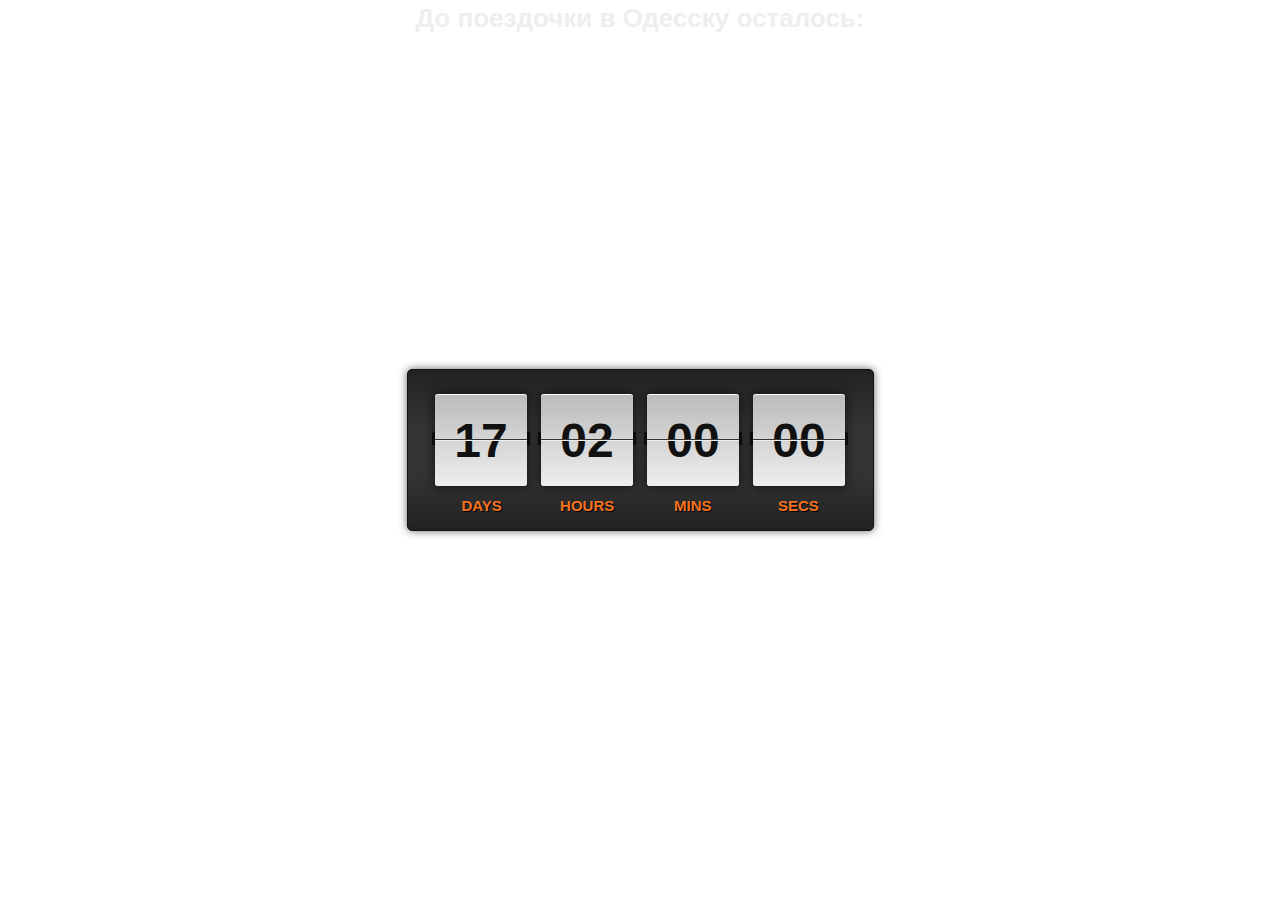
<file: gtaodessa/index.html>
<html>
<head>
	<meta charset="UTF-8">
	<title>GTA ODESSA IBIZA</title>
</head>
<style>
	body{ 
		font: normal 13px/20px Arial, Helvetica, sans-serif;
		word-wrap: break-word;
		color: #eee;
		background-image: url(http://i.piccy.info/i9/34963a8a61dda654f92b05ecd2869162/1529414512/221429/1252427/bg02.jpg);
		background-size: inherit;
	}
	h1 {
	  display: flex;
	  justify-content: center;
	}
	#countdown{
		width: 465px;
		height: 112px;
		text-align: center;
		background: #222;
		background-image: -webkit-linear-gradient(top, #222, #333, #333, #222); 
		background-image:    -moz-linear-gradient(top, #222, #333, #333, #222);
		background-image:     -ms-linear-gradient(top, #222, #333, #333, #222);
		background-image:      -o-linear-gradient(top, #222, #333, #333, #222);
		border: 1px solid #111;
		border-radius: 5px;
		box-shadow: 0px 0px 8px rgba(0, 0, 0, 0.6);
		margin: auto;
		padding: 24px 0;
		position: absolute;
	  top: 0; bottom: 0; left: 0; right: 0;
	}




	#countdown #tiles{
		position: relative;
		z-index: 1;
	}

	#countdown #tiles > span{
		width: 92px;
		max-width: 92px;
		font: bold 48px 'Droid Sans', Arial, sans-serif;
		text-align: center;
		color: #111;
		background-color: #ddd;
		background-image: -webkit-linear-gradient(top, #bbb, #eee); 
		background-image:    -moz-linear-gradient(top, #bbb, #eee);
		background-image:     -ms-linear-gradient(top, #bbb, #eee);
		background-image:      -o-linear-gradient(top, #bbb, #eee);
		border-top: 1px solid #fff;
		border-radius: 3px;
		box-shadow: 0px 0px 12px rgba(0, 0, 0, 0.7);
		margin: 0 7px;
		padding: 18px 0;
		display: inline-block;
		position: relative;
	}

	#countdown #tiles > span:before{
		content:"";
		width: 100%;
		height: 13px;
		background: #111;
		display: block;
		padding: 0 3px;
		position: absolute;
		top: 41%; left: -3px;
		z-index: -1;
	}

	#countdown #tiles > span:after{
		content:"";
		width: 100%;
		height: 1px;
		background: #eee;
		border-top: 1px solid #333;
		display: block;
		position: absolute;
		top: 48%; left: 0;
	}

	#countdown .labels{
		width: 100%;
		height: 25px;
		text-align: center;
		position: absolute;
		bottom: 8px;
	}

	#countdown .labels li{
		width: 102px;
		font: bold 15px 'Droid Sans', Arial, sans-serif;
		color: #f47321;
		text-shadow: 1px 1px 0px #000;
		text-align: center;
		text-transform: uppercase;
		display: inline-block;
	}
</style>
<body>
	<h1>До поездочки в Одесску осталось:</h1>
	<div id="countdown">
	  <div id='tiles'></div>
	  <div class="labels">
	    <li>Days</li>
	    <li>Hours</li>
	    <li>Mins</li>
	    <li>Secs</li>
	  </div>
	</div>
	<script>
		var target_date = new Date().getTime() + (1000*3600*410); // set the countdown date
		var days, hours, minutes, seconds; // variables for time units

		var countdown = document.getElementById("tiles"); // get tag element

		getCountdown();

		setInterval(function () { getCountdown(); }, 1000);

		function getCountdown(){

			// find the amount of "seconds" between now and target
			var current_date = new Date().getTime();
			var seconds_left = (target_date - current_date) / 1000;

			days = pad( parseInt(seconds_left / 86400) );
			seconds_left = seconds_left % 86400;
				 
			hours = pad( parseInt(seconds_left / 3600) );
			seconds_left = seconds_left % 3600;
				  
			minutes = pad( parseInt(seconds_left / 60) );
			seconds = pad( parseInt( seconds_left % 60 ) );

			// format countdown string + set tag value
			countdown.innerHTML = "<span>" + days + "</span><span>" + hours + "</span><span>" + minutes + "</span><span>" + seconds + "</span>"; 
		}

		function pad(n) {
			return (n < 10 ? '0' : '') + n;
		}


	</script>
</body>
</html>
</file>
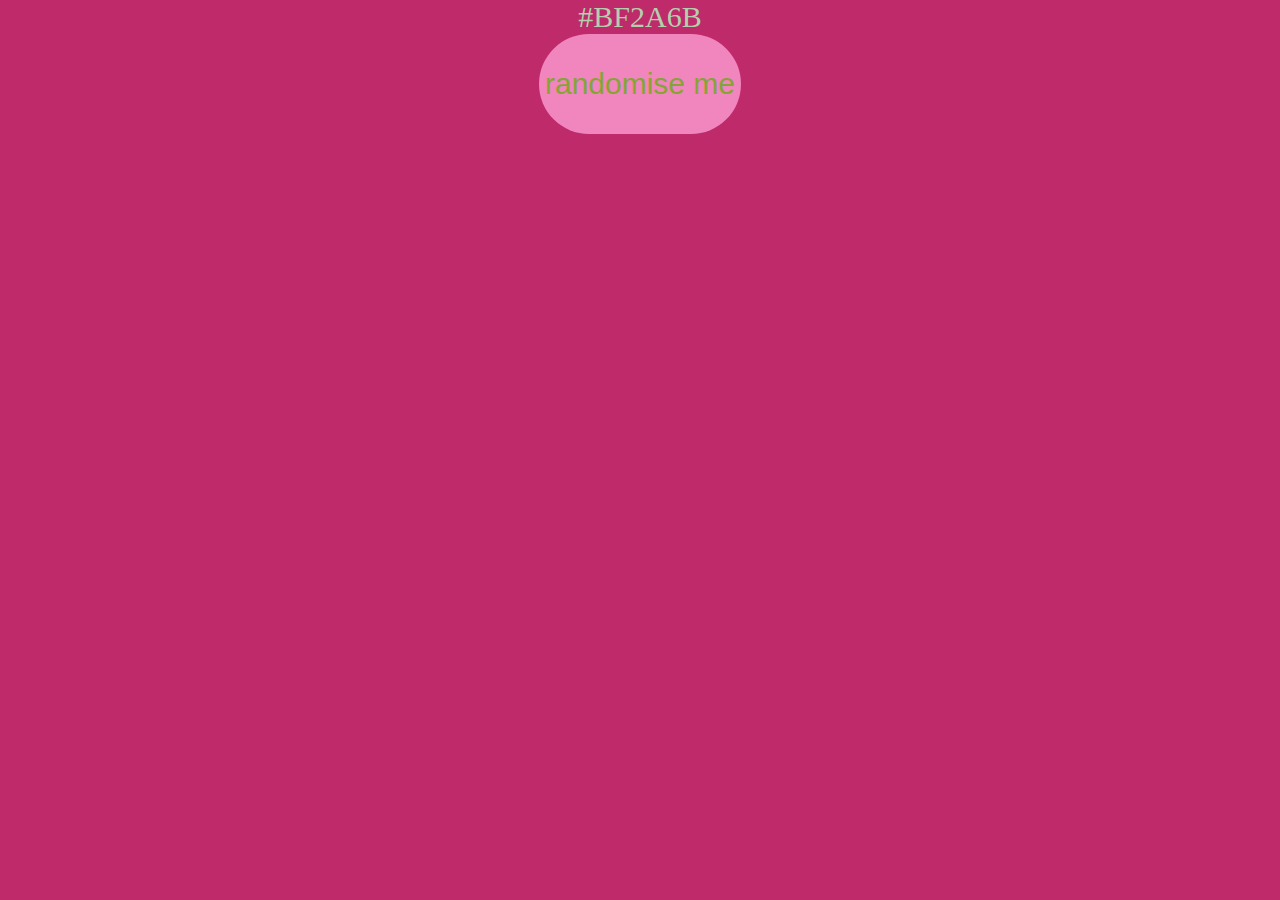
<file: ht1/index.html>
<!DOCTYPE html>
<html>
 <head>
       <meta charset="utf-8" />
       <title>ITEA JS-ADVANCED</title>
       <link href="https://fonts.googleapis.com/css?family=Roboto+Condensed:400,700&amp;subset=cyrillic" rel="stylesheet">
<!--        <link href="../css/normalize.css" rel="stylesheet">
       <link href="../css/style.css" rel="stylesheet"> -->
</head>
<body>
  <div class="wrap" id="app"></div>
  <script src="main.js"></script>
  <div class="currentColor"></div>
</body>
</html>
</file>
